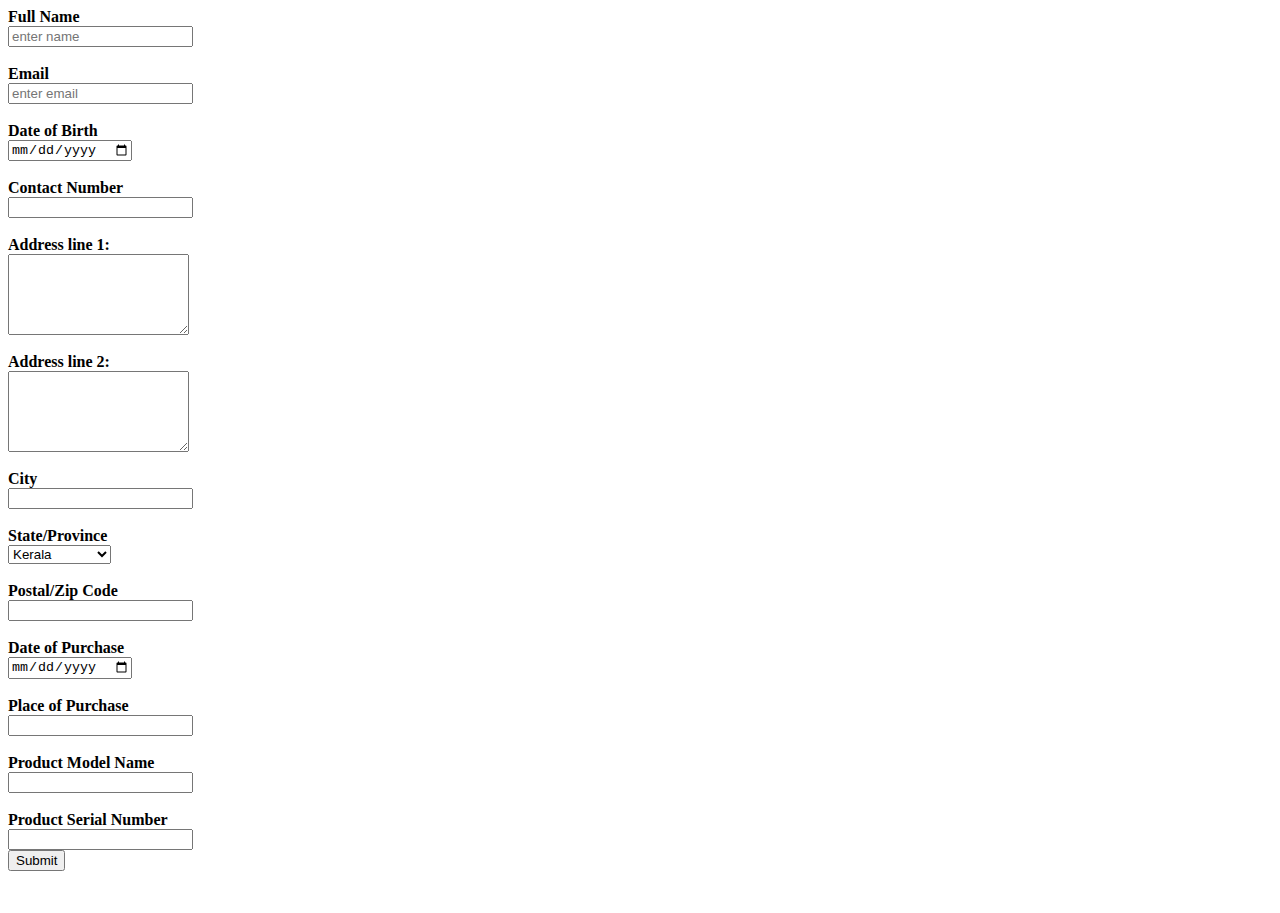
<file: forms.html>
<html>
    <head>
        <title>Details</title>
    </head>
    <body>
        <form>
            <label for="Fullname"><b> Full Name</b></label> <br>
            <input type="text" placeholder="enter name" id="Fullname"><br>

             <br> <label for="Useremail"><b>Email</b></label> <br>
            <input type="email" placeholder="enter email" name="Useremail"><br>

             <br> <label for="dob"><b>Date of Birth</b></label> <br>
            <input type="date" name="dob"><br>

            <br> <label for="contact"><b>Contact Number</b></label> <br>
            <input type="number" name="contact"><br>

            <br> <label for="address"><b>Address line 1:</b></label> <br>
            <textarea name="address" id="address" rows="5"> </textarea> <br>

            <br> <label for="address"><b>Address line 2:</b></label> <br>
            <textarea name="address" id="address" rows="5"> </textarea> <br>

            
             <br> <label for="city"><b>City</b></label> <br>
            <input type="text" name="city"><br>
  <br> <label for="state"><b>State/Province</b></label> <br>
                <select name="state" id="state">
                <option value="kerala">Kerala</option>
                <option value="delhi">Delhi</option>
                <option value="up">Utter pradesh</option>
                <option value="rajastan">Rajastan</option>
                <option value="Maharashtra">Maharashtra</option>
                </select> <br>

                <br> <label for="zip"><b>Postal/Zip Code</b></label> <br>
            <input type="number" name="zip"><br>

             <br> <label for="dop"><b>Date of Purchase</b></label> <br>
            <input type="date" name="dop"><br>

             <br> <label for="pop"><b>Place of Purchase</b></label> <br>
            <input type="text" name="pop"><br>

             <br> <label for="productmodel"><b>Product Model Name</b></label> <br>
            <input type="text" name="productmodel"><br>

             <br> <label for="productnumber"><b>Product Serial Number</b></label> <br>
            <input type="number" name="productnumber"><br>

            <button>Submit</button>



        </form>

    </body>
</html>
</file>
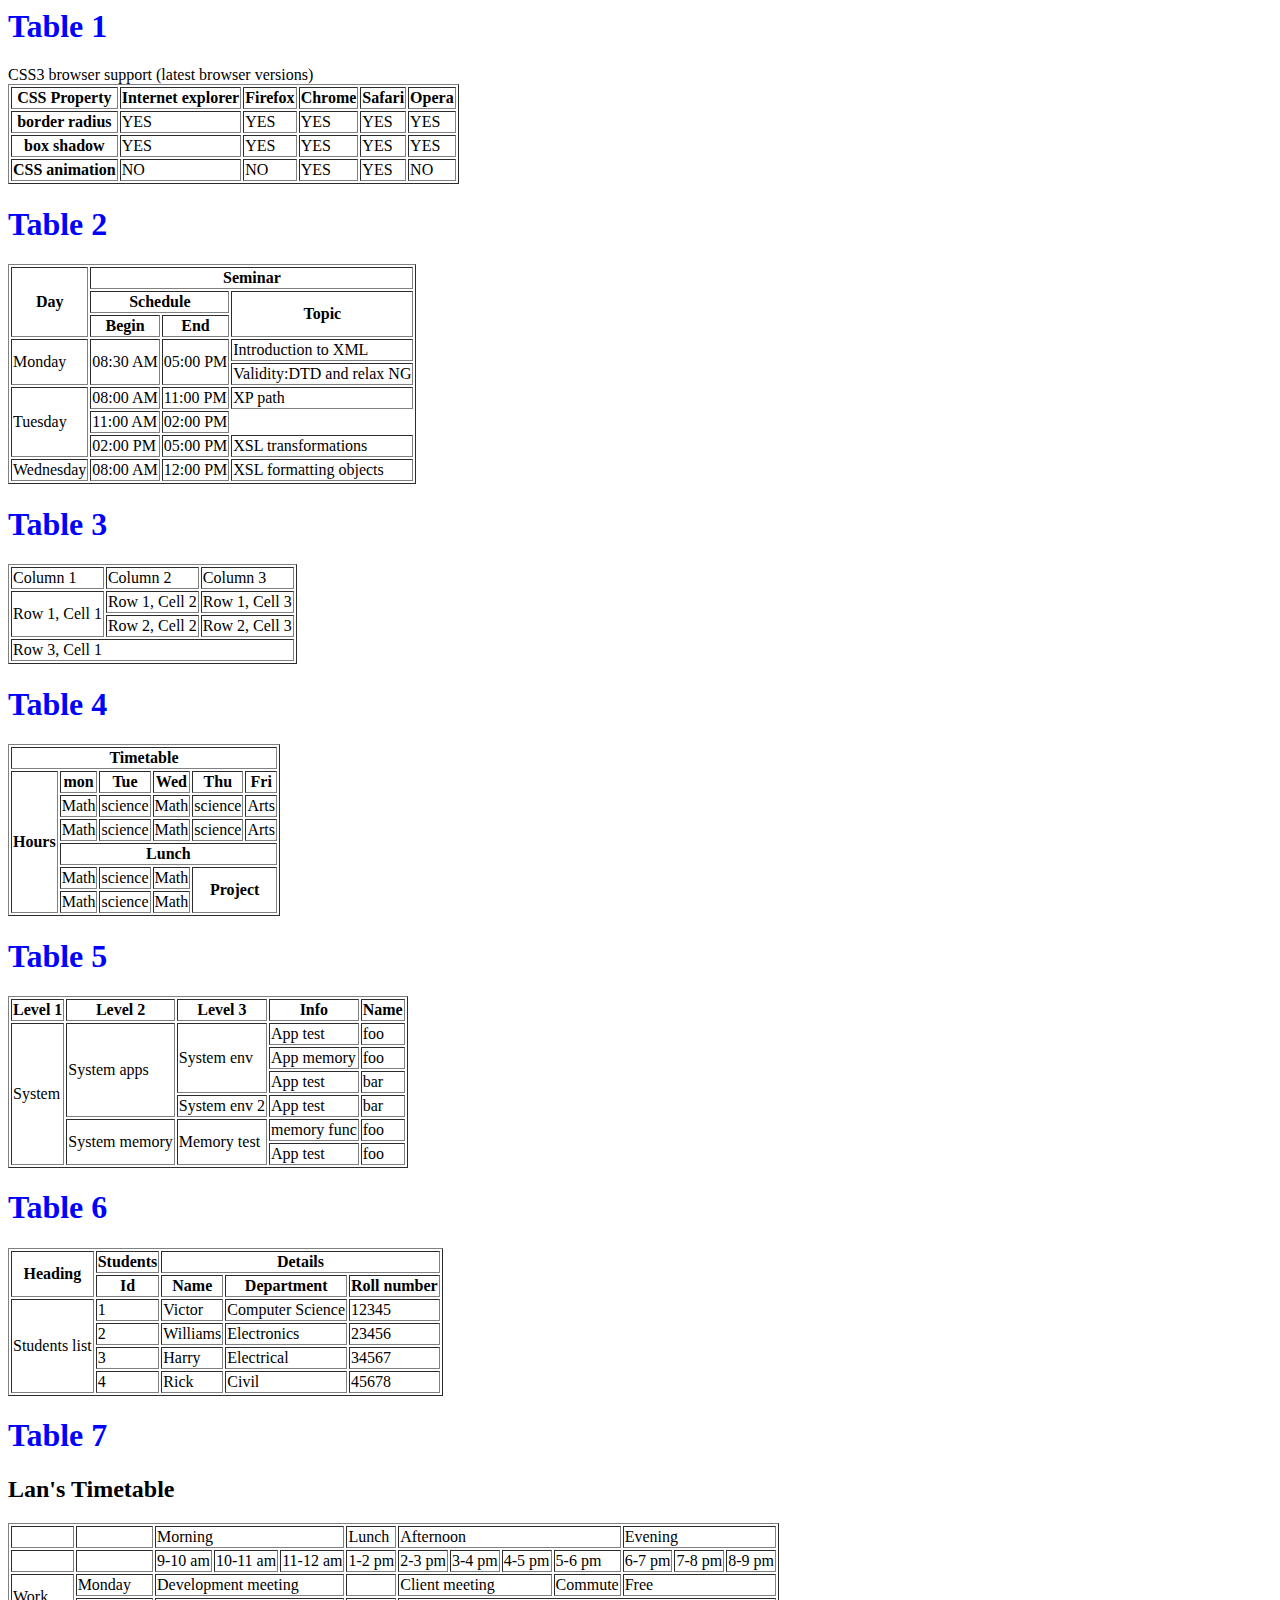
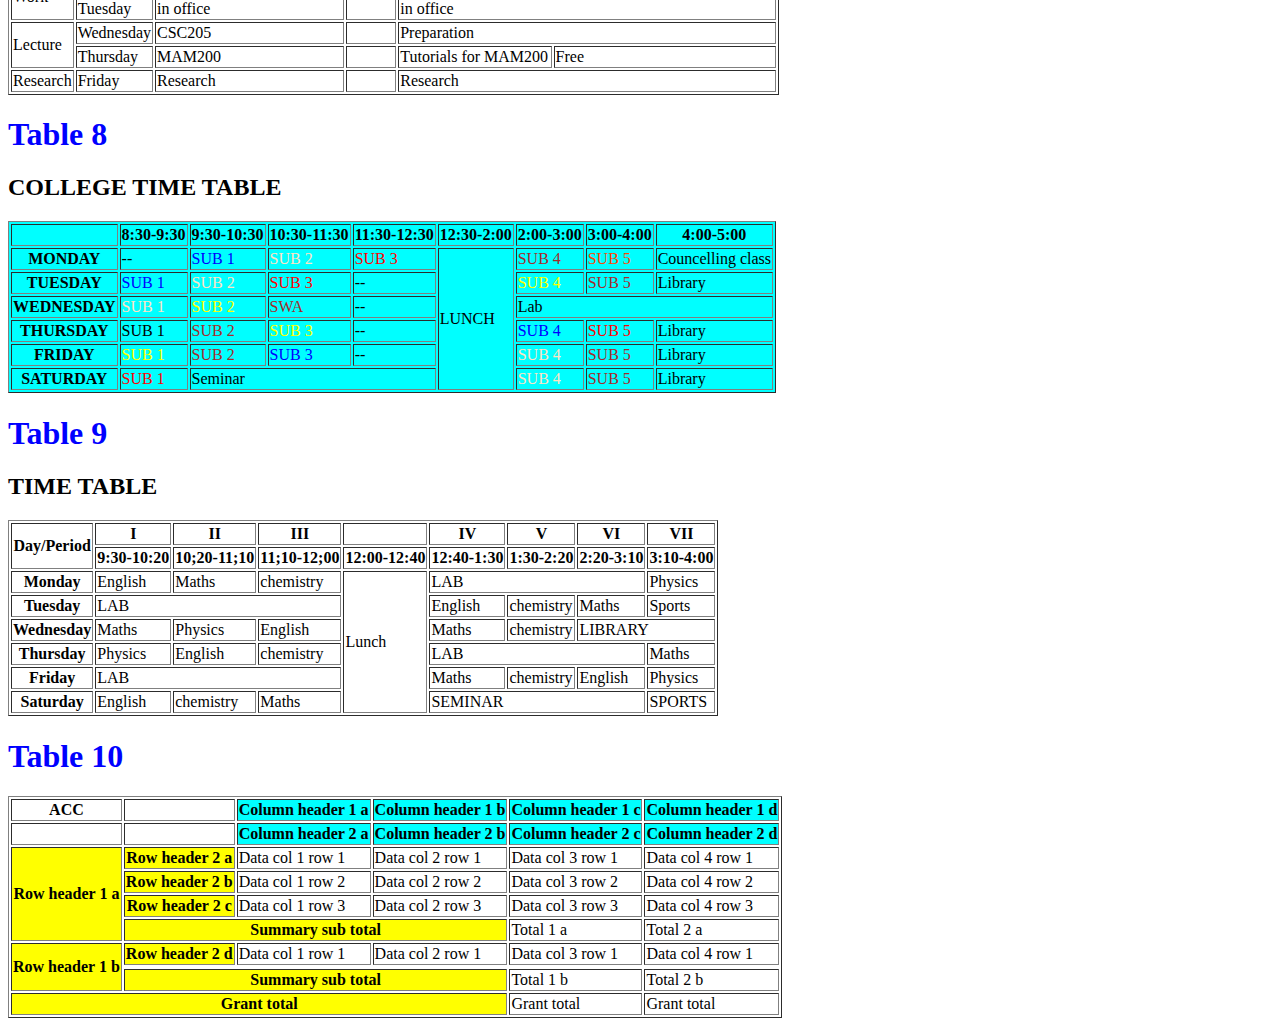
<file: tables.html>
<html>
    <body>
        <h1 style="color:blue";>Table 1</h1>
        <table border="1">
            <head>CSS3 browser support (latest browser versions)</head>
            <tr>
                <th>CSS Property</th>
                <th>Internet explorer</th>
                <th>Firefox</th>
                <th>Chrome</th>
                <th>Safari</th>
                <th>Opera</th>
                </tr>   
                <tr>
                    <th>border radius</th>
                    <td>YES </td>
                    <td>YES</td>
                    <td>YES</td>
                    <td>YES</td>
                    <td>YES</td>
                </tr>
                <tr>
                    <th>box shadow</th>
                    <td>YES</td>            
                    <td>YES</td>
                    <td>YES</td>
                    <td>YES</td>
                    <td>YES</td>
                </tr>
              <tr>
                    <th>CSS animation</th>
                    <td>NO</td>
                    <td>NO</td>
                    <td>YES</td>
                    <td>YES</td>
                    <td>NO</td>
              </tr>
        </table>
        <h1 style="color:blue";>Table 2</h1>
        <table border="1">
            <tr>
                <th rowspan="3">Day</th>
                <th colspan="3">Seminar</th>
            </tr>
            <tr>
                <!-- <th>Day</th> -->
                <th colspan="2">Schedule</th>
                <th rowspan="2">Topic</th>
            </tr>
            <tr>
                <!-- <th>Day</th> -->
                <th>Begin</th>
                <th>End</th>
                <!-- <th>Topic</th> -->
            </tr>
            <tr>
                <td rowspan="2">Monday</td>
                <td rowspan="2">08:30 AM</td>
                <td rowspan="2">05:00 PM</td>
                <td>Introduction to XML</td>
            </tr>
            <tr>
                <!-- <td>Monday</td>
                <td>08:30 AM</td>
                <td>05:00 PM</td> -->
                <td>Validity:DTD and relax NG</td>
            </tr>
            <tr>
                <td rowspan="3">Tuesday</td>
                <td >08:00 AM</td>
                <td >11:00 PM</td>
                <td>XP path</td>
            </tr>
            <tr>
                <td>11:00 AM</td>
                <td>02:00 PM</td> 

            </tr>
            <tr>
                <td>02:00 PM</td>
                <td>05:00 PM</td>
                <td>XSL transformations</td>
            </tr>
            <tr>
                <td >Wednesday</td>
                <td>08:00 AM</td>
                <td >12:00 PM</td>
                <td>XSL formatting objects</td>
            </tr>
            </table>
        <h1 style="color:blue";>Table 3</h1>
            <table border="1">
                <tr>
                    <td>Column 1</td>
                    <td>Column 2</td>
                    <td>Column 3</td>
                </tr>
                <tr>
                    <td rowspan="2">Row 1, Cell 1</td>
                    <td>Row 1, Cell 2</td>
                    <td>Row 1, Cell 3</td>
                </tr>
                <tr>
                    <td>Row 2, Cell 2</td>
                    <td>Row 2, Cell 3</td>
                </tr>
                <tr>
                    <td colspan="3">Row 3, Cell 1</td>
                </tr>
            </table>
        <h1 style="color:blue";>Table 4</h1>
            <table border="1">      
                <tr>
                    <th colspan="6">Timetable</th>
                </tr>
                <tr>
                    <th rowspan="6">Hours</th>
                    <th>mon</th>
                    <th>Tue</th>
                    <th>Wed</th>
                    <th>Thu</th>
                    <th>Fri</th>
                </tr>
                <tr>
                    <td>Math</td>
                    <td>science</td>
                    <td>Math</td>
                    <td>science</td>
                    <td>Arts</td>
                </tr>
                <tr>
                     <td>Math</td>
                    <td>science</td>
                    <td>Math</td>
                    <td>science</td>
                    <td>Arts</td>
                </tr>   
                <tr>
                    <th colspan="5">Lunch</th>
                </tr>
                <tr>
                   <td>Math</td>
                    <td>science</td>
                    <td>Math</td>
                    <th rowspan="2" colspan="2">Project</th> 
                </tr>   
                <tr>
                    <td>Math</td>
                    <td>science</td>
                    <td>Math</td>
                </tr>
            </table>
             <h1 style="color:blue";>Table 5</h1>
            <table border="1"> 
                <tr>
                    <th>Level 1</th>
                    <th>Level 2</th>
                    <th>Level 3</th>    
                    <th>Info</th>
                    <th>Name</th>
                </tr> 
                <tr>
                    <td rowspan="6">System</td>
                    <td rowspan="4">System apps</td>
                    <td rowspan="3">System env</td>
                    <td>App test</td>
                    <td>foo</td>
                </tr> 
                <tr>
                    <td>App memory</td>
                    <td>foo</td>
                </tr> 
                <tr>
                    <td>App test</td>
                    <td>bar</td>
                </tr> 
                <tr>
                    <td >System env 2</td>
                    <td>App test</td>
                    <td>bar</td>
                </tr>
                <tr>
                    <td rowspan="2">System memory</td>
                    <td rowspan="2">Memory test</td>
                    <td>memory func</td>
                    <td>foo</td>
                </tr> 
                <tr>
                    <td>App test</td>
                    <td>foo</td>
                </tr> 
            </table>
           <h1 style="color:blue";>Table 6</h1>
            <table border="1"> 
                <tr>
                    <th rowspan="2">Heading</th>
                    <th>Students</th>
                    <th colspan="3">Details</th>
                </tr> 
                <tr>
                    <th>Id</th>
                    <th>Name</th>
                    <th>Department</th>
                    <th>Roll number</th>
                </tr>
                <tr>
                    <td rowspan="4">Students list</td>
                    <td>1</td>
                    <td>Victor</td>
                    <td>Computer Science</td>
                    <td>12345</td>
                </tr>
                <tr>
                    <td>2</td>
                    <td>Williams</td>
                    <td>Electronics</td>
                    <td>23456</td>
                </tr>
                <tr>
                    <td>3</td>
                    <td>Harry</td>
                    <td>Electrical</td>
                    <td>34567</td>
                </tr>
                <tr>
                    <td>4</td>
                    <td>Rick</td>
                    <td>Civil</td>
                    <td>45678</td>
                </tr>
                </table>
             <h1 style="color:blue";>Table 7</h1>
             <h2>Lan's Timetable</h2>
            <table border="1"> 
                <tr>
                    <td></td>
                    <td></td>
                    <td colspan="3">Morning</td>
                    <td>Lunch</td>
                    <td colspan="4">Afternoon</td>
                    <td colspan="3">Evening</td>
                </tr>
                <tr>
                    <td></td>
                    <td></td>
                    <td>9-10 am</td>
                    <td>10-11 am</td>
                    <td>11-12 am</td>
                    <td>1-2 pm</td>
                    <td>2-3 pm</td>
                    <td>3-4 pm</td>
                    <td>4-5 pm</td>
                    <td>5-6 pm</td>
                    <td>6-7 pm</td>
                    <td>7-8 pm</td>
                    <td>8-9 pm</td>
                </tr> 
                <tr>
                    <td rowspan="2">Work</td>
                    <td >Monday</td>
                    <td colspan="3">Development meeting</td>
                    <td> </td>
                    <td colspan="3">Client meeting</td>
                    <td>Commute</td>
                    <td colspan="3">Free</td>
                </tr> 
                <tr>
                    <td>Tuesday</td>
                    <td colspan="3">in office</td>
                    <td> </td>
                    <td colspan="8">in office</td>
                </tr>   
                <tr>
                    <td rowspan="2">Lecture</td>
                    <td>Wednesday</td>
                    <td colspan="3">CSC205</td>
                    <td> </td>
                    <td colspan="7">Preparation</td>
                
                </tr> 
                <tr>
                    <td>Thursday</td>
                    <td colspan="3">MAM200</td>
                    <td> </td>
                    <td colspan="3">Tutorials for MAM200</td>
                    <td colspan="4">Free</td>
                </tr> 
                <tr>
                    <td >Research</td>
                    <td>Friday</td>
                    <td colspan="3">Research</td>
                    <td> </td>
                    <td colspan="7">Research</td>
                </tr> 
            </table>
           <h1 style="color:blue";>Table 8</h1>
           <h2>COLLEGE TIME TABLE</h2>
            <table border="1" bgcolor="aqua"> 
                <tr>
                    <td></td>
                    <th>8:30-9:30</th>
                    <th>9:30-10:30</th>
                    <th>10:30-11:30</th>
                    <th>11:30-12:30</th>
                    <th>12:30-2:00</th>
                    <th>2:00-3:00</th>
                    <th>3:00-4:00</th>
                    <th>4:00-5:00</th>
                </tr>
                <tr>
                    <th>MONDAY</th>
                    <td>--</td>
                    <td style="color: blue;">SUB 1</td>
                    <td style="color: bisque;">SUB 2</td>
                    <td style="color: red;">SUB 3</td>
                    <td rowspan="6">LUNCH</td>
                    <td style="color: brown;">SUB 4</td>
                    <td style="color: orangered;">SUB 5</td>
                    <td>Councelling class</td>
                </tr>
                <tr>
                    <th>TUESDAY</th>
                    <td style="color: blue;">SUB 1</td>
                    <td style="color: bisque;">SUB 2</td>
                    <td style="color: red;">SUB 3</td>
                    <td>--</td>
                    <td style="color: yellow;">SUB 4</td>
                    <td style="color: brown;">SUB 5</td>
                    <td>Library</td>
                </tr>
                <tr>
                    <th>WEDNESDAY</th>
                    <td style="color: bisque;">SUB 1</td>
                    <td style="color: yellow;">SUB 2</td>
                    <td style="color: brown;">SWA</td>
                    <td>--</td>
                    <td colspan="3">Lab</td>
                </tr>
                <tr>
                    <th>THURSDAY</th>
                    <td>SUB 1</td>
                    <td style="color: brown;">SUB 2</td>
                    <td style="color: yellow;">SUB 3</td>
                    <td>--</td>
                    <td style="color: blue;">SUB 4</td>
                    <td style="color: red;">SUB 5</td>
                    <td>Library</td>
                </tr>
                <tr>
                    <th>FRIDAY</th>
                    <td style="color: yellow;">SUB 1</td>
                    <td style="color: brown;">SUB 2</td>
                    <td style="color: blue;">SUB 3</td>
                    <td>--</td>
                    <td style="color: bisque;">SUB 4</td>
                    <td style="color: brown;">SUB 5</td>
                    <td>Library</td>
                </tr>
                <tr>
                    <th>SATURDAY</th>
                    <td style="color: red;">SUB 1</td>
                    <td colspan="3">Seminar</td>
                    <td style="color: bisque;">SUB 4</td>
                    <td style="color: brown;">SUB 5</td>
                    <td>Library</td>
                </tr>
            </table>
            <h1 style="color:blue";>Table 9</h1>
           <h2>TIME TABLE</h2>
            <table border="1">
                <tr>
                    <th rowspan="2">Day/Period</th>
                    <th>I </th>
                    <th>II </th>
                    <th>III </th> 
                    <td></td>
                    <th>IV </th>
                    <th>V </th>
                    <th>VI </th>
                    <th>VII </th>
                </tr>
                <tr>
                     <th>9:30-10:20</th>
                     <th>10;20-11;10</th>
                    <th>11;10-12;00</th>
                    <th>12:00-12:40</th>
                    <th>12:40-1:30</th>
                    <th>1:30-2:20</th>
                    <th>2:20-3:10</th>
                    <th>3:10-4:00</th>

                </tr>
                <tr>
                    <th>Monday</th>
                    <td>English</td>
                    <td>Maths</td>
                    <td>chemistry</td>
                    <td rowspan="6">Lunch</td>
                    <td colspan="3">LAB</td>
                    <td>Physics</td>
                </tr>
                <tr>
                    <th>Tuesday</th>
                    <td colspan="3">LAB</td>
                    <td>English</td>
                    <td>chemistry</td>
                    <td>Maths</td>
                    <td>Sports</td>
                </tr>
                <tr>
                    <th>Wednesday</th>
                    <td>Maths</td>
                    <td>Physics</td>
                    <td>English</td>
                    <td>Maths</td>
                    <td>chemistry</td>
                    <td colspan="3">LIBRARY</td>
                </tr>
                <tr>
                    <th>Thursday</th>
                    <td>Physics</td>
                    <td>English</td>
                    <td>chemistry</td>
                    <td colspan="3">LAB</td>
                    <td>Maths</td>
                </tr>
                <tr>
                    <th>Friday</th>
                    <td colspan="3">LAB</td>
                    <td>Maths</td>
                    <td>chemistry</td>
                    <td>English</td>
                    <td>Physics</td>
                </tr>
                <tr>
                    <th>Saturday</th>
                    <td>English</td>
                    <td>chemistry</td>
                    <td>Maths</td>
                    <td colspan="3">SEMINAR</td>
                    <td>SPORTS</td>
                </tr>
            </table> 
            </table>
            <h1 style="color:blue";>Table 10</h1>
            <table border="1">
                <tr>
                    <th>ACC</th>
                    <td></td>
                    <th bgcolor="aqua">Column header 1 a</th>
                    <th bgcolor="aqua">Column header 1 b</th>
                    <th bgcolor="aqua">Column header 1 c</th>
                    <th bgcolor="aqua">Column header 1 d</th>
                </tr>  
                <tr>
                    <td></td>
                    <td></td>
                    <th bgcolor="aqua">Column header 2 a</th>
                    <th bgcolor="aqua">Column header 2 b</th>
                    <th bgcolor="aqua">Column header 2 c</th>
                    <th bgcolor="aqua">Column header 2 d</th>
                </tr>  
                <tr>
                    <th rowspan="4" bgcolor="yellow">Row header 1 a</th>
                    <th bgcolor="yellow">Row header 2 a</th>
                    <td>Data col 1 row 1</td>
                    <td>Data col 2 row 1</td>
                    <td>Data col 3 row 1</td>
                    <td>Data col 4 row 1</td>


                </tr>  
                <tr>
                    <th bgcolor="yellow">Row header 2 b</th>
                    <td>Data col 1 row 2</td>
                    <td>Data col 2 row 2</td>
                    <td>Data col 3 row 2</td>
                    <td>Data col 4 row 2</td>
                </tr>  
                <tr>
                    <th bgcolor="yellow">Row header 2 c</th>
                    <td>Data col 1 row 3</td>
                    <td>Data col 2 row 3</td>
                    <td>Data col 3 row 3</td>
                    <td>Data col 4 row 3</td>
                </tr>  
                <tr>
                    <th colspan="3" bgcolor="yellow">Summary sub total</th>
                    <td>Total 1 a</td>
                    <td>Total 2 a</td>
                </tr>  
                <tr>
                    <th rowspan="3" bgcolor="yellow">Row header 1 b</th>
                    <th bgcolor="yellow">Row header 2 d</th>
                    <td>Data col 1 row 1</td>
                    <td>Data col 2 row 1</td>
                    <td>Data col 3 row 1</td>
                    <td>Data col 4 row 1</td>
                </tr> 
                <tr>
                    
                </tr> 
                <tr>
                  <th colspan="3" bgcolor="yellow">Summary sub total</th>
                    <td>Total 1 b</td>
                    <td>Total 2 b</td>  
                </tr>  
                <tr>
                    <th colspan="4" bgcolor="yellow">Grant total</th>
                    <td>Grant total</td>
                    <td>Grant total</td>
                </tr>
            </table>  
        </body>
</html>
</file>
